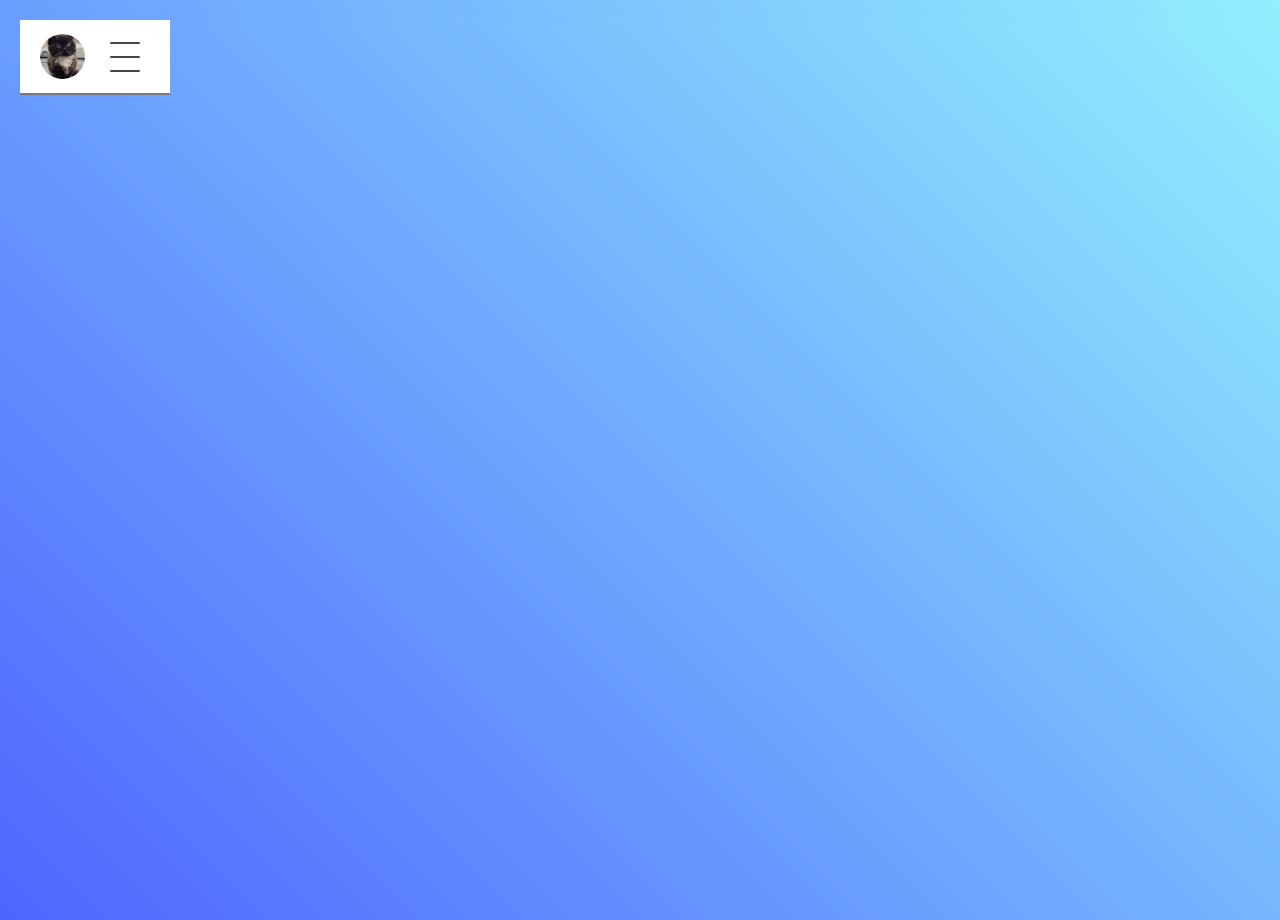
<file: index.html>
<!DOCTYPE html>
<html lang="en">
<head>
    <meta charset="UTF-8">
    <meta http-equiv="X-UA-Compatible" content="IE=edge">
    <meta name="viewport" content="width=device-width, initial-scale=1.0">
    <title>Project-4</title>
    <link rel="stylesheet" href="style-4.css">
</head>
<body>
        <div class="menu" id="menu">
            <div class="avatar">
                <img src="kotik.jpg" alt="chmonya" height="45px" width="45px" style="display: block; object-fit: cover; border-radius: 50%">
            </div>
            <div class="button" id="button" onclick="clickfun()">
                <span></span>
                <span></span>
                <span></span>
            </div>
        </div>
        <ul id="ul">
            <li id="li">
                <img src="account.png" alt="account-mark" width="24px" height="24px">
                <p>Хто я?</p>
            </li>
            <li id="li2">
                <img src="question.png" alt="question-mark" width="24px" height="24px">
                <p>Як я став таким?</p>
            </li>
            <li id="li3">
                <img src="exclamation-mark.png" width="24px" height="24px">
                <p>Що я символізую?</p>
            </li>
            <li id="li4">
                <img src="paper.png" width="24px" height="24px">
                <p>Як мене звати?</p> 
            </li>
        </ul>
    <script>
        function clickfun(){
            document.getElementById('menu').style.width = '260px';
            setTimeout(()=>{ 
                document.getElementById('ul').style.height = '150px';
                setTimeout(() => {
                    document.getElementById('li').style.visibility = 'visible';
                    document.getElementById('li2').style.visibility = 'visible';
                    document.getElementById('li3').style.visibility = 'visible';
                    document.getElementById('li4').style.visibility = 'visible';
                }, 2000);
            }, 2000)
        }
    </script>
</body>
</html>
</file>
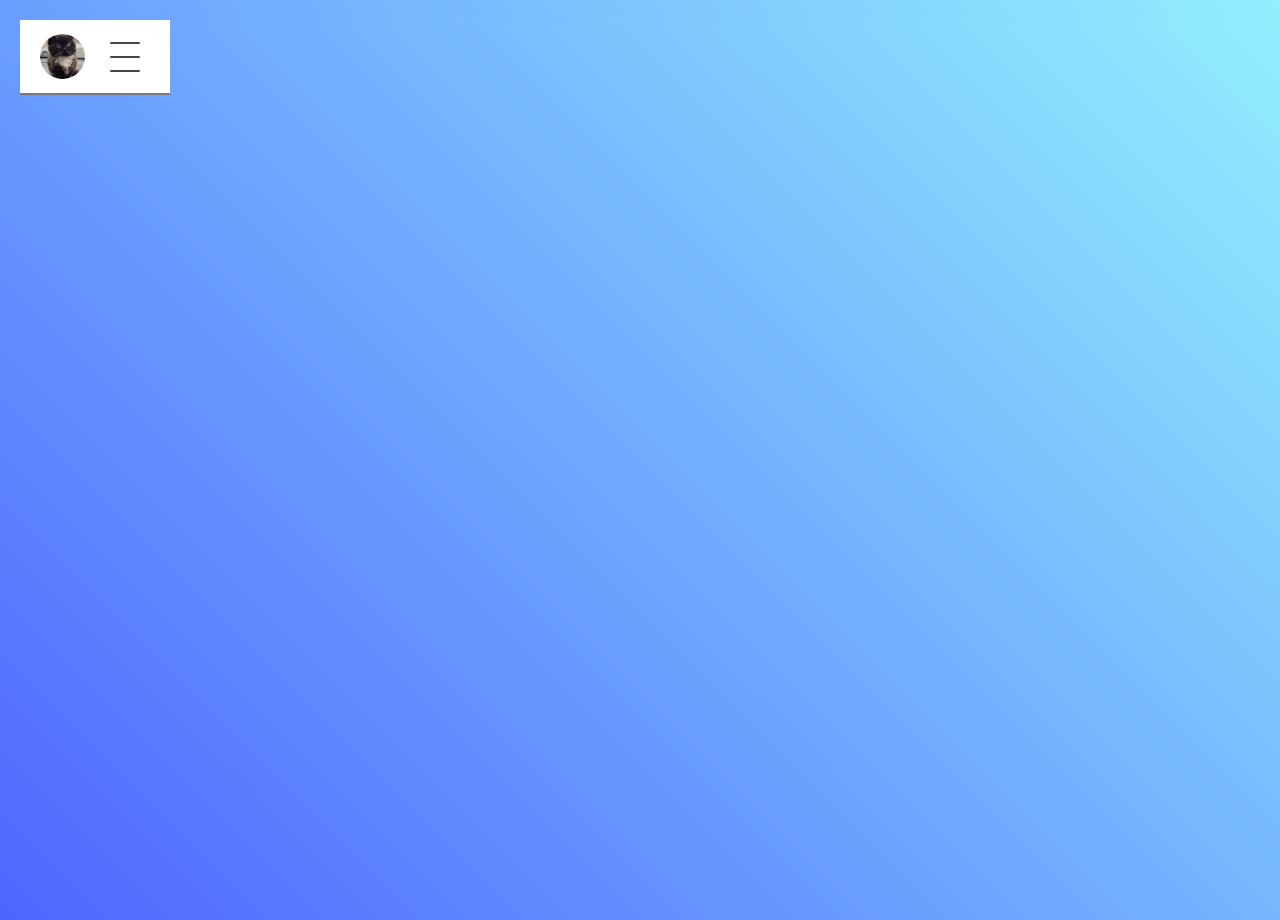
<file: project-4.html>
<!DOCTYPE html>
<html lang="en">
<head>
    <meta charset="UTF-8">
    <meta http-equiv="X-UA-Compatible" content="IE=edge">
    <meta name="viewport" content="width=device-width, initial-scale=1.0">
    <title>Project-4</title>
    <link rel="stylesheet" href="style-4.css">
</head>
<body>
        <div class="menu" id="menu">
            <div class="avatar">
                <img src="kotik.jpg" alt="chmonya" height="45px" width="45px" style="display: block; object-fit: cover; border-radius: 50%">
            </div>
            <div class="button" id="button" onclick="clickfun()">
                <span></span>
                <span></span>
                <span></span>
            </div>
        </div>
        <ul id="ul">
            <li id="li">
                <img src="account.png" alt="account-mark" width="24px" height="24px">
                <p>Хто я?</p>
            </li>
            <li id="li2">
                <img src="question.png" alt="question-mark" width="24px" height="24px">
                <p>Як я став таким?</p>
            </li>
            <li id="li3">
                <img src="exclamation-mark.png" width="24px" height="24px">
                <p>Що я символізую?</p>
            </li>
            <li id="li4">
                <img src="paper.png" width="24px" height="24px">
                <p>Як мене звати?</p> 
            </li>
        </ul>
    <script>
        function clickfun(){
            document.getElementById('menu').style.width = '260px';
            setTimeout(()=>{ 
                document.getElementById('ul').style.height = '150px';
                setTimeout(() => {
                    document.getElementById('li').style.visibility = 'visible';
                    document.getElementById('li2').style.visibility = 'visible';
                    document.getElementById('li3').style.visibility = 'visible';
                    document.getElementById('li4').style.visibility = 'visible';
                }, 2000);
            }, 2000)
        }
    </script>
</body>
</html>
</file>
<file: style-4.css>
*, *::after, *::before{
    margin: 0;
    outline: 0;
    border: 0;
    padding: 0;
    box-sizing: border-box;
}

html, body{
    position: relative;
    width: 100%;
    height: 100%;
    background: linear-gradient(45deg, #4e65ff, #92effd)
}

.menu{
    margin-left: 20px;
    margin-top: 20px;
    width: 150px; /* 250 */
    height: 75px;
    background: white;
    display: flex;
    justify-content: space-between;
    align-items: center;
    border-bottom: 2px solid rgb(122, 122, 122);
    overflow: hidden;
    transition: width 2s ease 0s;
}

.avatar{
    margin-left: 20px;
}

.button{
    margin-right: 20px;
    height: 50px;
    width: 50px;
    background: white;
    position: relative;
    display: flex;
    flex-direction: column;
    align-items: center;
    justify-content: center;
    cursor: pointer;
}

.button span{
    position: absolute;
    width: 30px;
    height: 2px;
    background: rgb(68, 68, 68);
    border-radius: 5px;
    transition: all 1s ease 0s;
}

.button span:nth-child(1){
    top: 10px;
}

.button span:nth-child(3){
    bottom: 10px;
}

.button:hover span:nth-child(1){
    top: 50%;
    transform: rotate(45deg) translate(0, -50%);
}

.button:hover span:nth-child(2){
    transform: rotate(45deg);
}

.button:hover span:nth-child(3){
    transform: translate(0, 50%) rotate(-45deg);
    bottom: 50%;
}

ul{
    margin-left: 20px;
    height: 0px;
    width: 260px;
    display: flex;
    flex-direction: column;
    justify-content: center;
    list-style-type: none;
    background: white;
    transition: all 2s ease 0s;
}

li{
    visibility: hidden;
    margin-left: 20px;
    padding:2.5px;
    margin-left: 20px;
    color: rgb(80, 80, 80);
    font-family: sans-serif;
    letter-spacing: 1px;
    display: flex;
    justify-content: space-between;
    align-items: center;
    position: relative;
    margin-right: 20px;
}

p{
    position: relative;
    transition: all 1s ease 0s;
}

p::after{
    transition: all 1s ease 0s;
    content: "";
    position: absolute;
    width: 0;
    height: 2px;
    bottom: -2px;
    left: 0;
    background: #4e65ff;
}

p:hover:after{
    width: calc(100% - 1px);
}

li:hover{
    cursor: pointer;
    color:#4e65ff;
}
</file>
